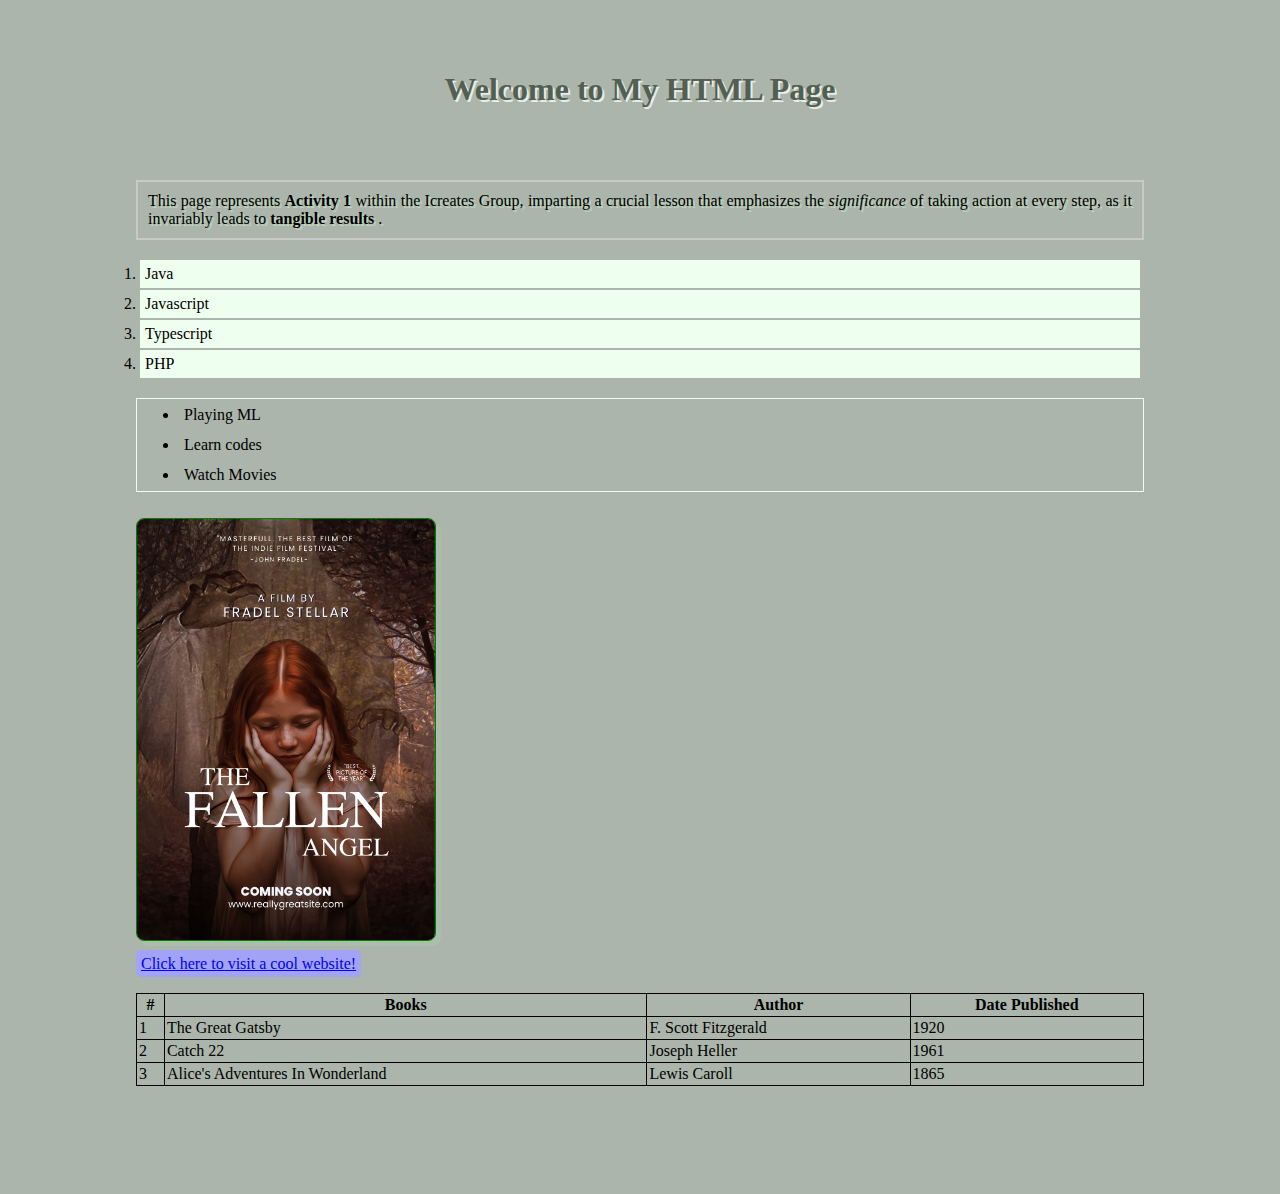
<file: index.html>
<!DOCTYPE html>
<html lang="en">
<head>
    <meta charset="UTF-8">
    <meta name="viewport" content="width=device-width, initial-scale=1.0">
    <title>My First HTML Page</title>
    <link rel="stylesheet" href="style.css">
</head>
<body>
    <!-- heading page -->
    <h1>Welcome to My HTML Page</h1> 

    <!-- paragraph -->
    <p> 
        This page represents <b>Activity 1</b> within the Icreates Group, imparting a 
        crucial lesson that emphasizes the <em>significance </em>  of
         taking action at every step, as it invariably leads to <strong>tangible results </strong> .
    </p>

    <!-- Ordered List of programming language i want to learn in this group-->
    <ol>
        <li>Java</li>
        <li>Javascript</li>
        <li>Typescript</li>
        <li>PHP</li>
    </ol>

    <!-- unordered list of my hobbies -->
    <ul>
        <li>Playing ML</li>
        <li>Learn codes</li>
        <li>Watch Movies</li>
    </ul>

    <!-- image of movie -->
    <img width="300" alt="The Fallen Angel Movie" src="image1.png" alt="">
    
    <!-- hyperlink for opening new websites -->
    <br><a href="https://github.com/John-Oliver04" target="_blank">Click here to visit a cool website!</a>
    
    <table>
        <thead>
            <th>#</th>
            <th>Books</th>
            <th>Author</th>
            <th>Date Published</th>
        </thead>
        <tbody>
            <tr>
                <td>1</td>
                <td>The Great Gatsby</td>
                <td>F. Scott Fitzgerald</td>
                <td>1920</td>
            </tr>
            <tr>
                <td>2</td>
                <td>Catch 22</td>
                <td>Joseph Heller</td>
                <td>1961</td>
            </tr>
            <tr>
                <td>3</td>
                <td>Alice's Adventures In Wonderland</td>
                <td>Lewis Caroll</td>
                <td>1865</td>
            </tr>
        </tbody>
    </table>

</body>
</html>
</file>
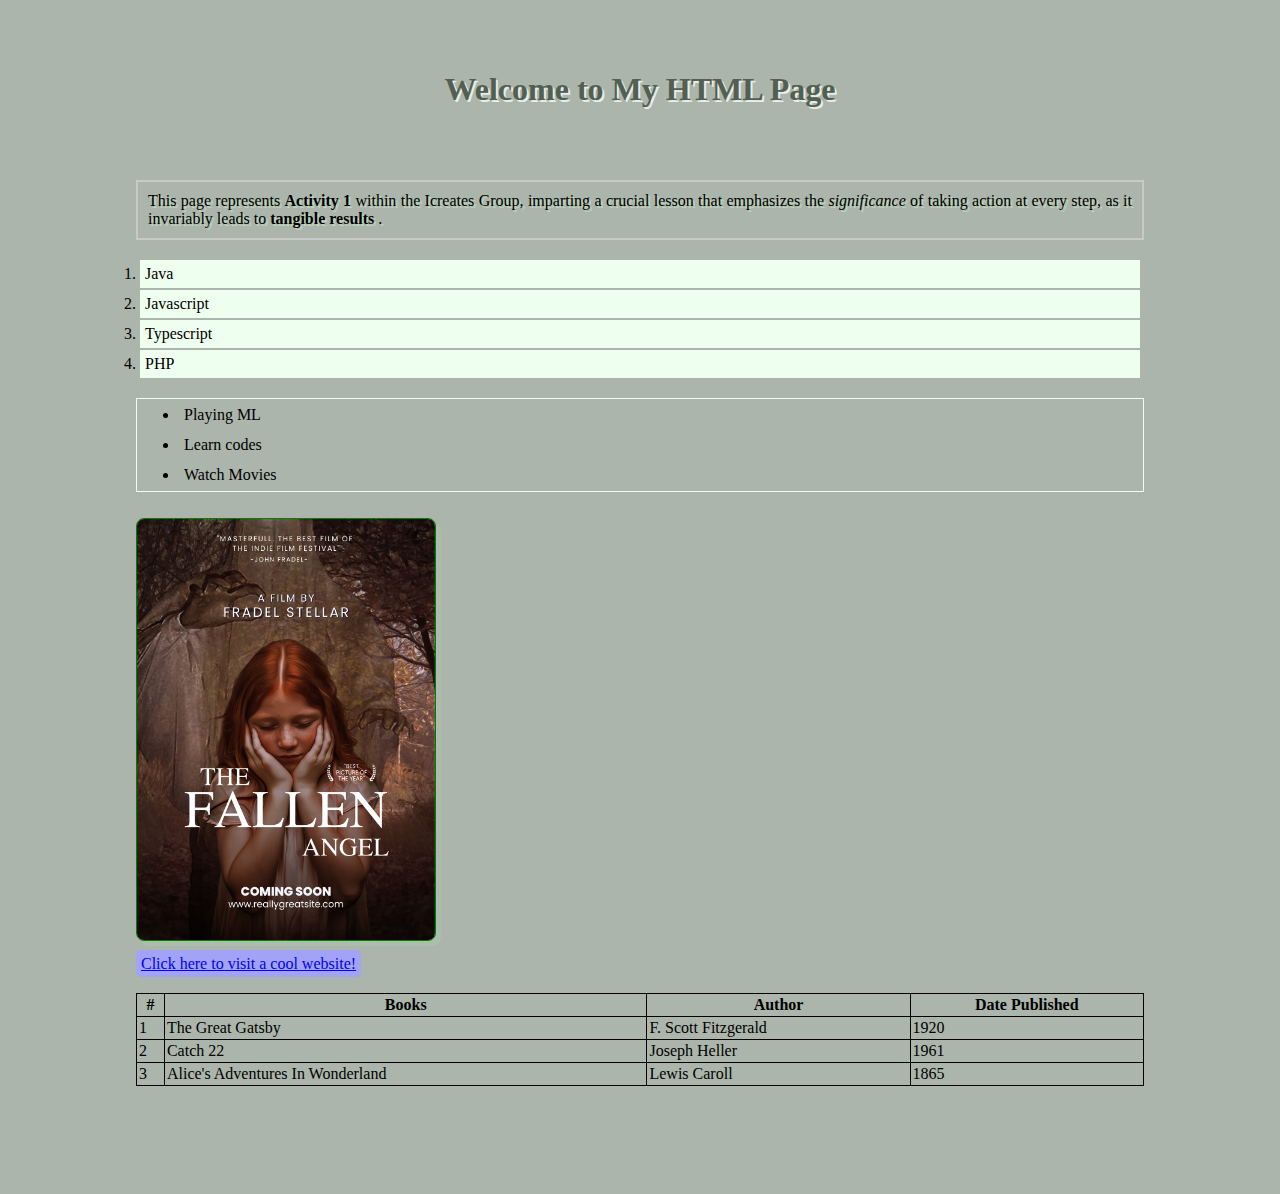
<file: Activity 1/index.html>
<!DOCTYPE html>
<html lang="en">
<head>
    <meta charset="UTF-8">
    <meta name="viewport" content="width=device-width, initial-scale=1.0">
    <title>My First HTML Page</title>
    <link rel="stylesheet" href="style.css">
</head>
<body>
    <!-- heading page -->
    <h1>Welcome to My HTML Page</h1> 

    <!-- paragraph -->
    <p> 
        This page represents <b>Activity 1</b> within the Icreates Group, imparting a 
        crucial lesson that emphasizes the <em>significance </em>  of
         taking action at every step, as it invariably leads to <strong>tangible results </strong> .
    </p>

    <!-- Ordered List of programming language i want to learn in this group-->
    <ol>
        <li>Java</li>
        <li>Javascript</li>
        <li>Typescript</li>
        <li>PHP</li>
    </ol>

    <!-- unordered list of my hobbies -->
    <ul>
        <li>Playing ML</li>
        <li>Learn codes</li>
        <li>Watch Movies</li>
    </ul>

    <!-- image of movie -->
    <img width="300" alt="The Fallen Angel Movie" src="image1.png" alt="">
    
    <!-- hyperlink for opening new websites -->
    <br><a href="https://github.com/John-Oliver04" target="_blank">Click here to visit a cool website!</a>
    
    <table>
        <thead>
            <th>#</th>
            <th>Books</th>
            <th>Author</th>
            <th>Date Published</th>
        </thead>
        <tbody>
            <tr>
                <td>1</td>
                <td>The Great Gatsby</td>
                <td>F. Scott Fitzgerald</td>
                <td>1920</td>
            </tr>
            <tr>
                <td>2</td>
                <td>Catch 22</td>
                <td>Joseph Heller</td>
                <td>1961</td>
            </tr>
            <tr>
                <td>3</td>
                <td>Alice's Adventures In Wonderland</td>
                <td>Lewis Caroll</td>
                <td>1865</td>
            </tr>
        </tbody>
    </table>

</body>
</html>
</file>
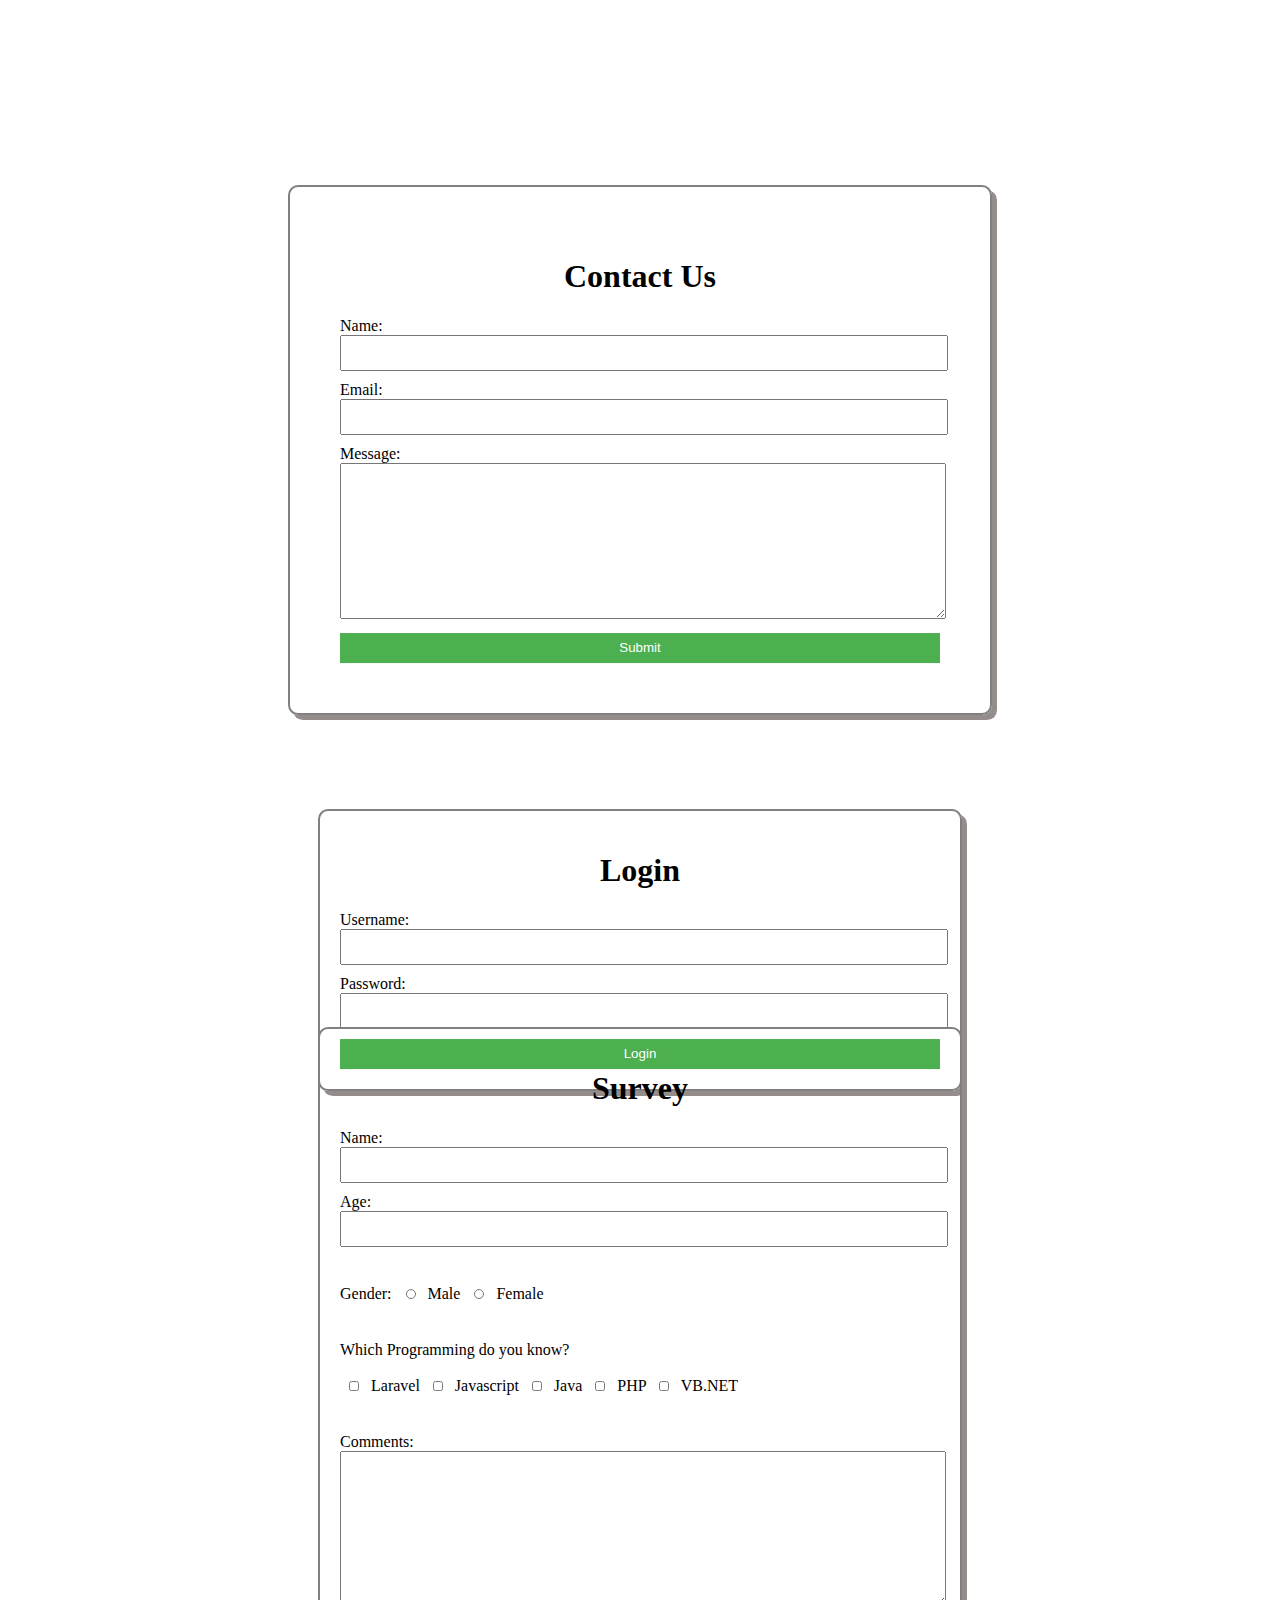
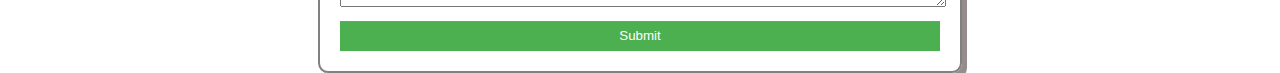
<file: Activity 2/assignment2.html>
<!DOCTYPE html>
<html lang="en">
<head>
    <meta charset="UTF-8">
    <meta name="viewport" content="width=device-width, initial-scale=1.0">
    <title>HTML Forms Assignment</title>
    <style>
        .contact-form{
            width: 600px;
            border: 2px solid gray; 
            padding: 50px;
            border-radius: 10px;
            box-shadow: 5px 5px rgb(149, 140, 140);
            position:absolute;
            top: 50%;
            left: 50%;
            transform: translate(-50%,-50%);
           

        }
        .login-form{
            width: 600px;
            border: 2px solid gray; 
            margin-top: 500px;
            padding: 20px;
            border-radius: 10px;
            box-shadow: 5px 5px rgb(149, 140, 140);
            position:absolute;
            top: 50%;
            left: 50%;
            transform: translate(-50%,-50%);

        }
        .survey-form{
            width: 600px;
            border: 2px solid gray; 
            margin-top: 900px;
            padding: 20px;
            border-radius: 10px;
            box-shadow: 5px 5px rgb(149, 140, 140);
            position:absolute;
            top: 50%;
            left: 50%;
            transform: translate(-50%,-50%);

        }
        input{
            width: 100%;
            height: 30px;
        }
        textarea{
            width: 100%;
        }
        h1{
            text-align: center;
        }
        .my-10{
            margin-top: 10px;
            margin-bottom: 10px;
        }
        .gender{

        }
        .btn{
            background-color: #4CAF50; /* Green */
            border: none;
            color: white; 
            text-align: center;
            text-decoration: none;
            display: inline-block;
/*             font-size: 16px;
            height:20px; */
        }
    </style>
</head>
<body>
    <!-- contact form -->
    <form class="contact-form" method="post" action="#">
        <!-- header -->
        <h1>Contact Us</h1>

        <!-- input name -->
        <div class="my-10">
            <label for="name">Name:</label>
            <input type="text" name="name" id=""/> 
        </div>
        <!-- input email -->
        <div class="my-10">
            <label for="email">Email:</label>
            <input type="email" name="name" id=""/>
        </div>
        <!-- input message -->
        <div class="my-10">
            <label for="message">Message:</label>
            <textarea name="message" id="" cols="30" rows="10"></textarea>
        </div>
        <!-- input submit button -->
        <input class='btn' type="submit" value="Submit">
    </form>

<!--     Login Form -->
    <form class="login-form" action="#" method="post">
<!--         Login Header -->
        <h1>Login</h1>

<!--         Input username -->
        <div class="my-10">
            <label for="username">Username:</label>
            <input type="text" name="username" id="">
        </div>
<!--         Input Password -->
        <div class="my-10">
            <label for="password">Password:</label>
            <input type="text" name="password" id="">
        </div>
<!--         Input submit Login Button -->
        <input  class='btn' type="submit" value="Login">
    </form>

<!--     Survey Form -->
    <form class="survey-form" action="#" method="post">
<!--         Survey Header -->
        <h1>Survey</h1>

<!--         Input name -->
        <div class="my-10">
            <label for="name">Name:</label>
            <input type="text" name="name" id="">
        </div>
<!--         Input Age -->
        <div class="my-10">
            <label for="age">Age:</label>
            <input type="number" name="age" id="">
        </div>
        <br>
<!--         Input Gender -->
        <div class="my-10 gender">
            <label for="gender">Gender:</label>
            <label for="male">
                <input style="width: 20px; height:10px;" type="radio" name="gender" id="male" >
                Male
            </label>
            <label for="female">
                <input style="width: 20px; height:10px;"  type="radio" name="gender" id="female" value="Female">
                Female
            </label>
        </div>
        <br>
<!--         Input Programming Checkbox -->
        <div class="my-10 programming">
            <label for="programming" >Which Programming do you know?</label> <br><br>
            <label for="laravel">
                <input style="width: 20px; height:10px;"   type="checkbox" name="programming" id="laravel">
                Laravel
            </label>
            <label for="js">
                <input style="width: 20px; height:10px;"   type="checkbox" name="programming" id="js">
                Javascript
            </label>
            <label for="java">
                <input style="width: 20px; height:10px;"   type="checkbox" name="programming" id="java">
                Java
            </label>
            <label for="php">
                <input style="width: 20px; height:10px;"   type="checkbox" name="programming" id="php">
                PHP
            </label>
            <label for="vbnet">
                <input style="width: 20px; height:10px;"   type="checkbox" name="programming" id="vbnet">
                VB.NET
            </label>
        </div>
        <br>
<!--         textarea comments -->
        <div class="my-10">
            <label for="comment">Comments:</label>
            <textarea name="comment" id="" cols="30" rows="10"></textarea>
        </div>
<!--         Input Submit Button -->
        <input  class='btn' type="submit" value="Submit">
    </form>
</body>
</html>
</file>
<file: style.css>
body{
    padding-left: 10%;
    padding-right: 10%; 
    background-color: rgb(172, 181, 171);
    padding-bottom: 100px;
}
* {
    box-sizing: border-box;
  }
h1{
    text-align: center;
    padding-top: 50px;
    padding-bottom: 50px;
    color: rgb(81, 96, 81);
    text-shadow: 2px 2px rgb(233, 236, 233);
}
p{
    padding: 10px;
    text-align: justify;
    border: 2px solid rgb(201, 201, 201);
    text-shadow: 2px 2px rgb(189, 211, 189);
}
ol{
   
    padding: 2px;
}
ol li {
    background-color: rgb(239, 255, 239);
    margin: 2px;
    padding: 5px;
}

ul {
    border: 1px solid rgb(239, 255, 239);
   
}

ul li {
    margin: 2px;
    padding: 5px;
}
img{
    border: 1px solid green;
    border-radius: 8px;
    box-shadow: 5px 5px rgb(171, 189, 171);
    margin-top: 10px;
    margin-bottom: 10px;
}

a{
    background-color: rgb(162, 162, 247);
    padding: 5px;
    border-radius: 5px;
    margin-top: 10px;
    margin-bottom: 10px;
}
table{
    margin-top: 20px;
    width: 100%;
    border-collapse: collapse;

}
table td, th {
    
        border: 1px solid;
        padding: 2px;
     
}
</file>
<file: Activity 1/style.css>
body{
    padding-left: 10%;
    padding-right: 10%; 
    background-color: rgb(172, 181, 171);
    padding-bottom: 100px;
}
* {
    box-sizing: border-box;
  }
h1{
    text-align: center;
    padding-top: 50px;
    padding-bottom: 50px;
    color: rgb(81, 96, 81);
    text-shadow: 2px 2px rgb(233, 236, 233);
}
p{
    padding: 10px;
    text-align: justify;
    border: 2px solid rgb(201, 201, 201);
    text-shadow: 2px 2px rgb(189, 211, 189);
}
ol{
   
    padding: 2px;
}
ol li {
    background-color: rgb(239, 255, 239);
    margin: 2px;
    padding: 5px;
}

ul {
    border: 1px solid rgb(239, 255, 239);
   
}

ul li {
    margin: 2px;
    padding: 5px;
}
img{
    border: 1px solid green;
    border-radius: 8px;
    box-shadow: 5px 5px rgb(171, 189, 171);
    margin-top: 10px;
    margin-bottom: 10px;
}

a{
    background-color: rgb(162, 162, 247);
    padding: 5px;
    border-radius: 5px;
    margin-top: 10px;
    margin-bottom: 10px;
}
table{
    margin-top: 20px;
    width: 100%;
    border-collapse: collapse;

}
table td, th {
    
        border: 1px solid;
        padding: 2px;
     
}
</file>
